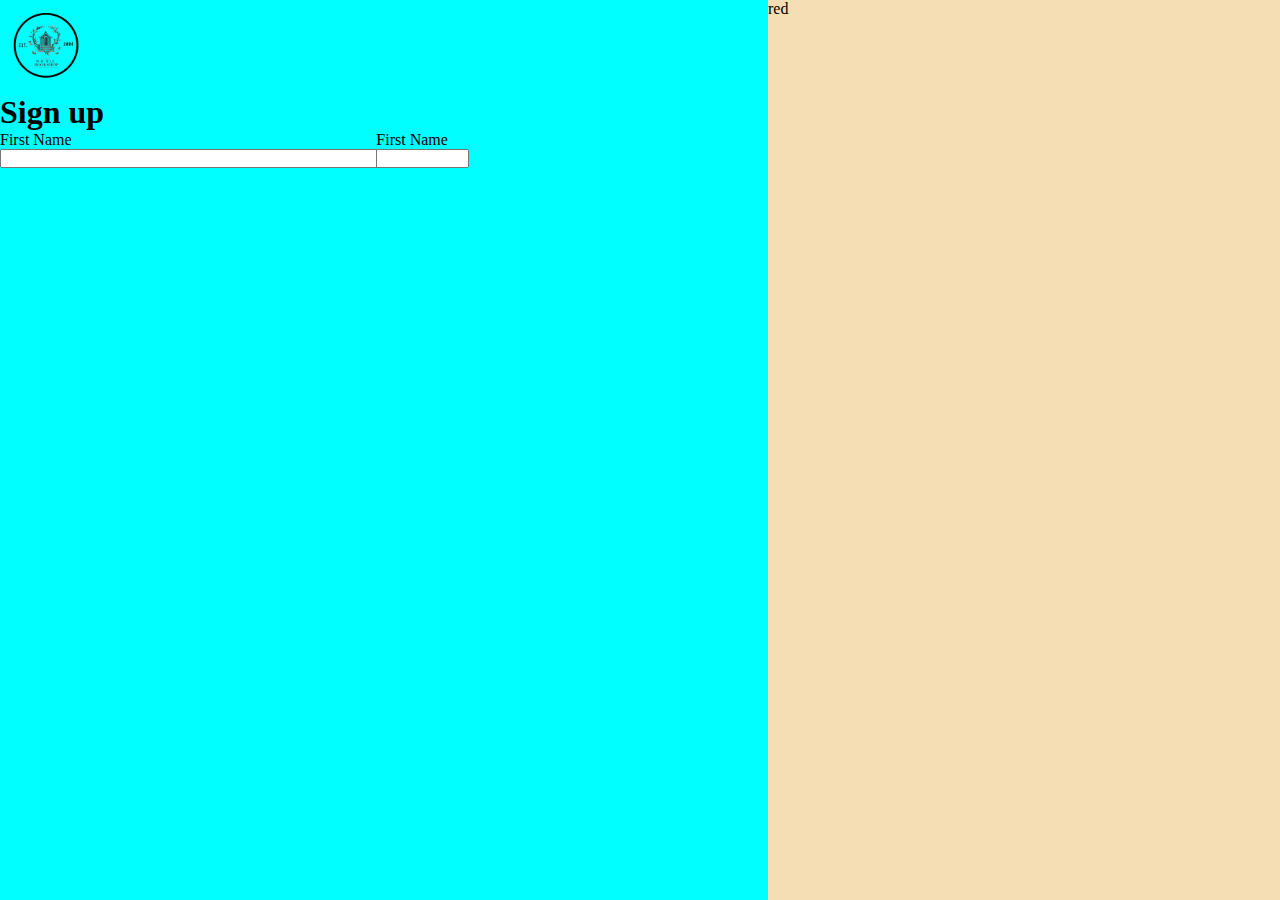
<file: index.html>
<!DOCTYPE html>
<html lang="en">
<head>
    <meta charset="UTF-8">
    <meta name="viewport" content="width=device-width, initial-scale=1.0">
    <title>Document</title>
    <link rel="stylesheet" href="./css/styles.css">
</head>
<body>
    <div id="auth-layout">
        <div class="form-section">
            <div class="logo-section">
                <img class="logo" src="/img/Daniel_Plug__1_-removebg-preview (3).png" alt="logo">
            </div>
            <h1>Sign up</h1>
            <div class="form-box">
                <form action="">
                    <div class="form-row">
                        <div class="input-box">
                            <label for="">First Name</label><br>
                            <input type="text">
                        </div>
                        <div>
                            <div class="input-box">
                                <label for="">First Name</label><br>
                                <input type="text"> 
                            </div>
                        </div>
                    </div>  
                </form>
            </div>
        </div>
        <div class="image-section"> red</div>
    </div>
</body>
</html>
</file>
<file: css/styles.css>
*{
    margin: 0%;
    padding: 0%;
}
#auth-layout{
    display:flex;
    background-color: aqua;
    width: 100%;
}
.form-section{
    width: 60%;
    height: 100vh;
}
.image-section{
    background: wheat;
    width: 40%;
    height: 100vh;
}
.logo{
    height:10vh;
    width: 10vh;
}
.logo-section{
    justify-content:flex-end;
}
.form-row{
    width: 100% ;
    display: flex;
}
.form-row .input-box {
    width: 49%;
    height: 40px;
}

.form-row .input-box input{
    width: 100%;
    
}
</file>
